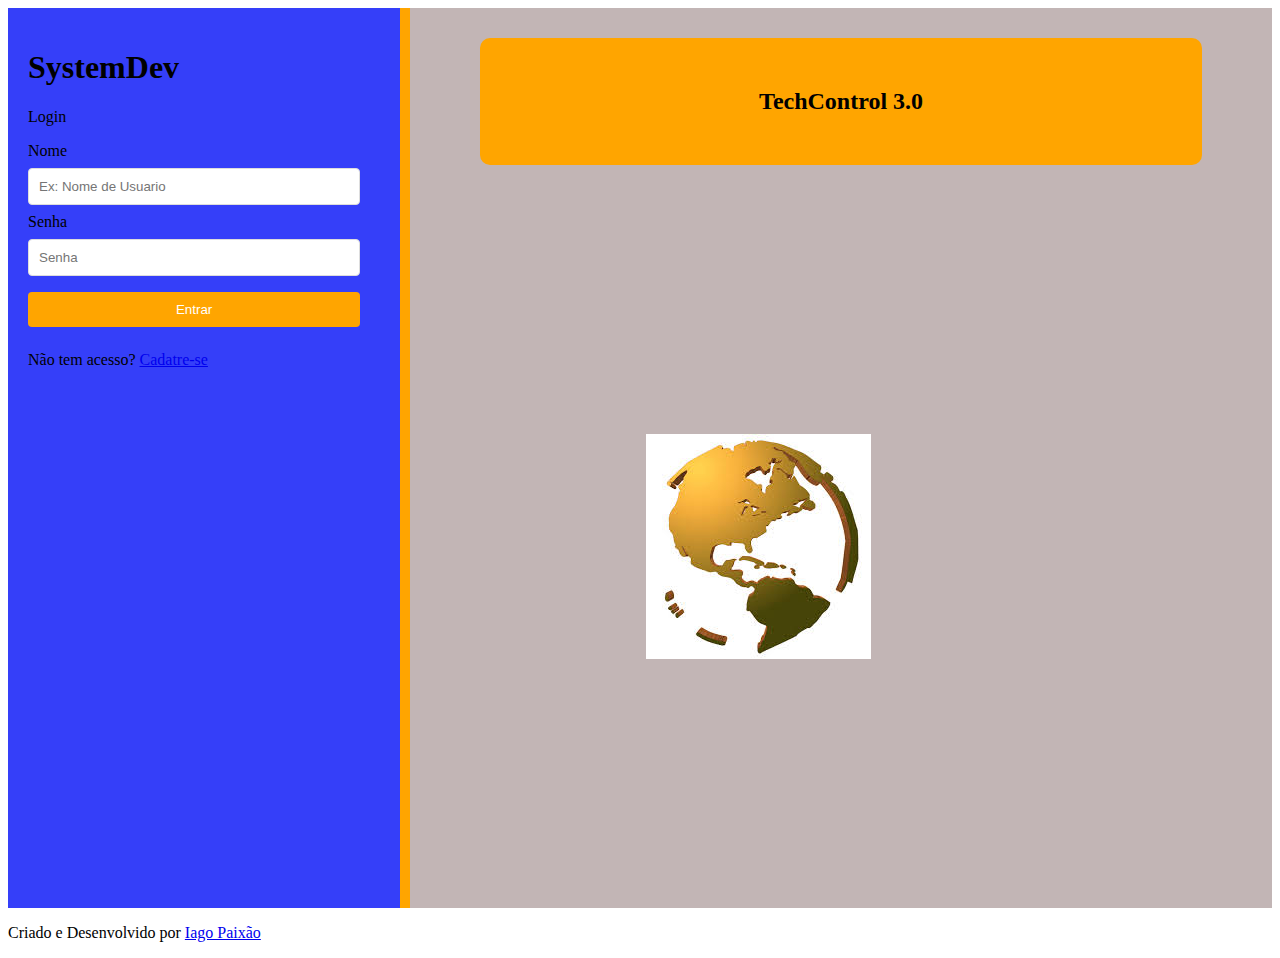
<file: index.html>
<!DOCTYPE html>
<html lang="en">

<head>
    <meta charset="UTF-8">
    <meta name="viewport" content="width=, initial-scale=1.0">
   <link rel="stylesheet" href="css/padrao.css">
    <title>login</title>
</head>

<body>
    <div class="geral_Flex">
        <div class="area_menu">
            <header>
                <h1>SystemDev</h1>
                <p>Login</p>

                <form action="">
                    <label for="nome">Nome</label>
                    <input type="text" id="nome" name="nome" placeholder="Ex: Nome de Usuario">
                    <label for="senha">Senha</label>
                    <input type="password" id="senha" name="senha" placeholder="Senha">
                    <button class="butao" onclick="entrar()">Entrar</button>
                    <p>Não tem acesso? <a href="cadastro.html">Cadatre-se</a></p>
                </form>
            </header>
        </div>
        <div class="area_conteudo">
            <main>
            <h2 class="titulo_conteudo">TechControl 3.0</h2>
            <div class="logo_globo">
                <img src="imagens/globo terrestre.png" alt="globo terrestre" class="globo">
            </main>
            </div>
        </div>



    </div>
    <footer>
        <p>Criado e Desenvolvido por <a href="linkeedin.com">Iago Paixão</a></p>
    </footer>
</body>

</html>
</file>
<file: css/padrao.css>
.geral_Flex {
    display: flex;
    height: 100vh;
    /* Altura total da tela */
}

.area_menu {
    width: 30%;
    /* Metade da largura */
    background-color: #353ff9; 
    padding: 20px;
    border-right: 10px solid orange;
}
input[type="text"],
input[type="password"],
input[type="number"],
button {
    padding: 10px;
    margin: 8px 0;
    border-radius: 4px;
    border: 1px solid #ddd;
    width: calc(100% - 20px);
    box-sizing: border-box;
}
button {
    background-color: orange;
    color: white;
    cursor: pointer;
    border: none;
}

button:hover {
    background-color: orangered;
}

.area_conteudo {
    position: relative;
    width: 70%;
    /* Metade da largura */
    background-color: #c2b5b5;
    /* Cor de fundo */
    padding: 20px;
}
.titulo_conteudo{
  text-align: center;
  border-radius: 10px;
  margin: 10px 50px ;
  padding: 50px; 
  background-color: orange;
}

.area_globo {
 justify-content: center;
}
.globo { 
    margin: center;
 position: absolute;
 margin: 30% 25%;
}

table {
    width: 100%;
    border-collapse: collapse;
    margin-top: 20px;
}

th, td {
    border: 1px solid #ddd;
    padding: 8px;
    text-align: left;
}

th {
    background-color: #f2f2f2;
}
</file>
